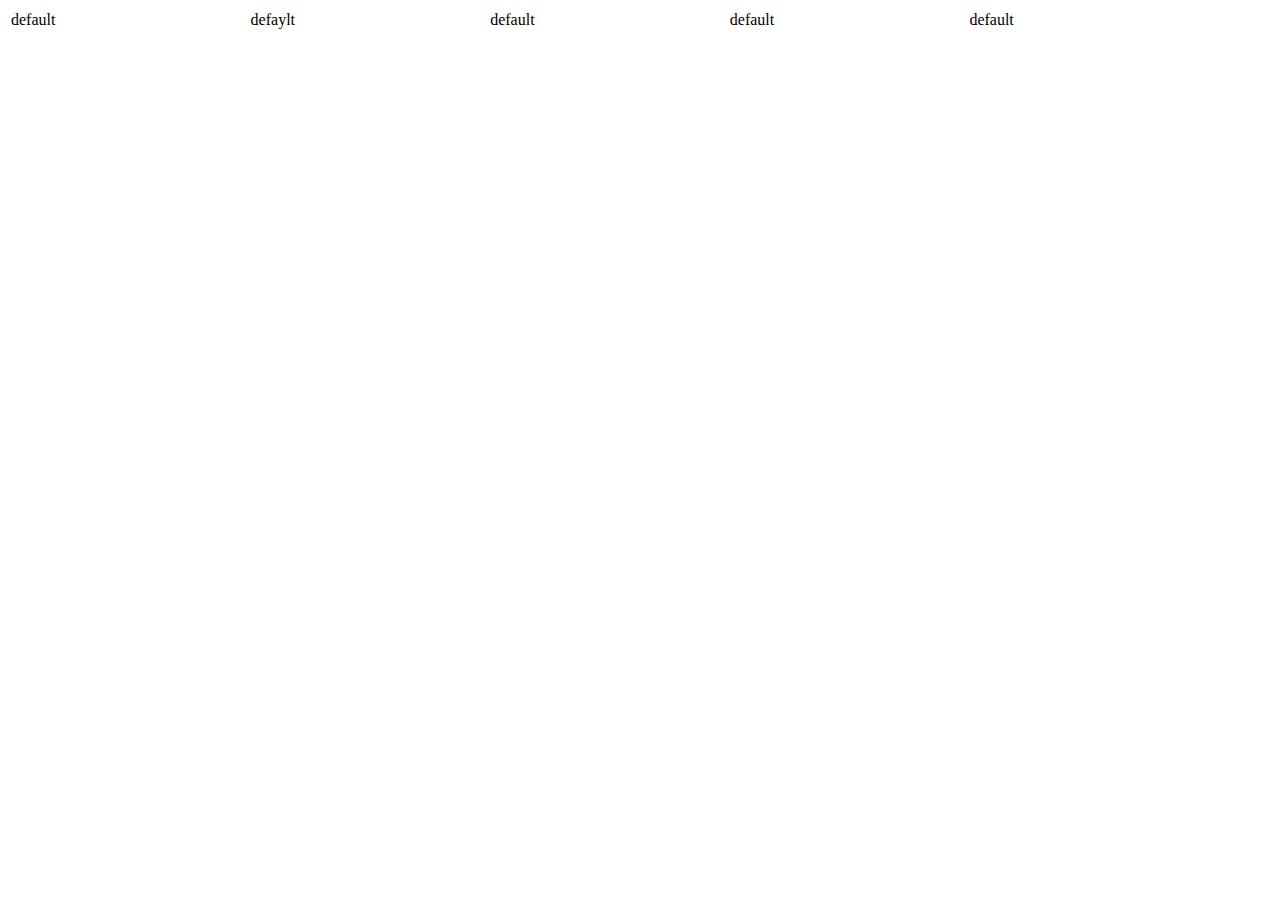
<file: src/main/resources/templates/uspesna.html>
<!DOCTYPE html>
<html html lang="en" xmlns="http://www.w3.org/1999/xhtml" xmlns:th="http://www.thymeleaf.org"
      xmlns:https="http://www.w3.org/1999/xhtml">
<head>
    <meta charset="UTF-8">
    <title>Title</title>
</head>
<body>
<div class="row">
    <div class="col-8 col-12-small">
        <th:block th:each="rezervacija :${rezervacii}">
            <table style="width:1200px">
                <tr>
                    <td  th:text="${rezervacija.id_kniga}">default</td>
                    <td th:text="${rezervacija.imeKniga}">defaylt</td>
                    <td th:text="${rezervacija.avtor}">default</td>
                    <td th:text="${rezervacija.pocetenDatum}">default</td>
                    <td th:text="${rezervacija.kraenDatum}">default</td>
                </tr>
            </table>
        </th:block>

    </div>

</div>

</body>
</html>
</file>
